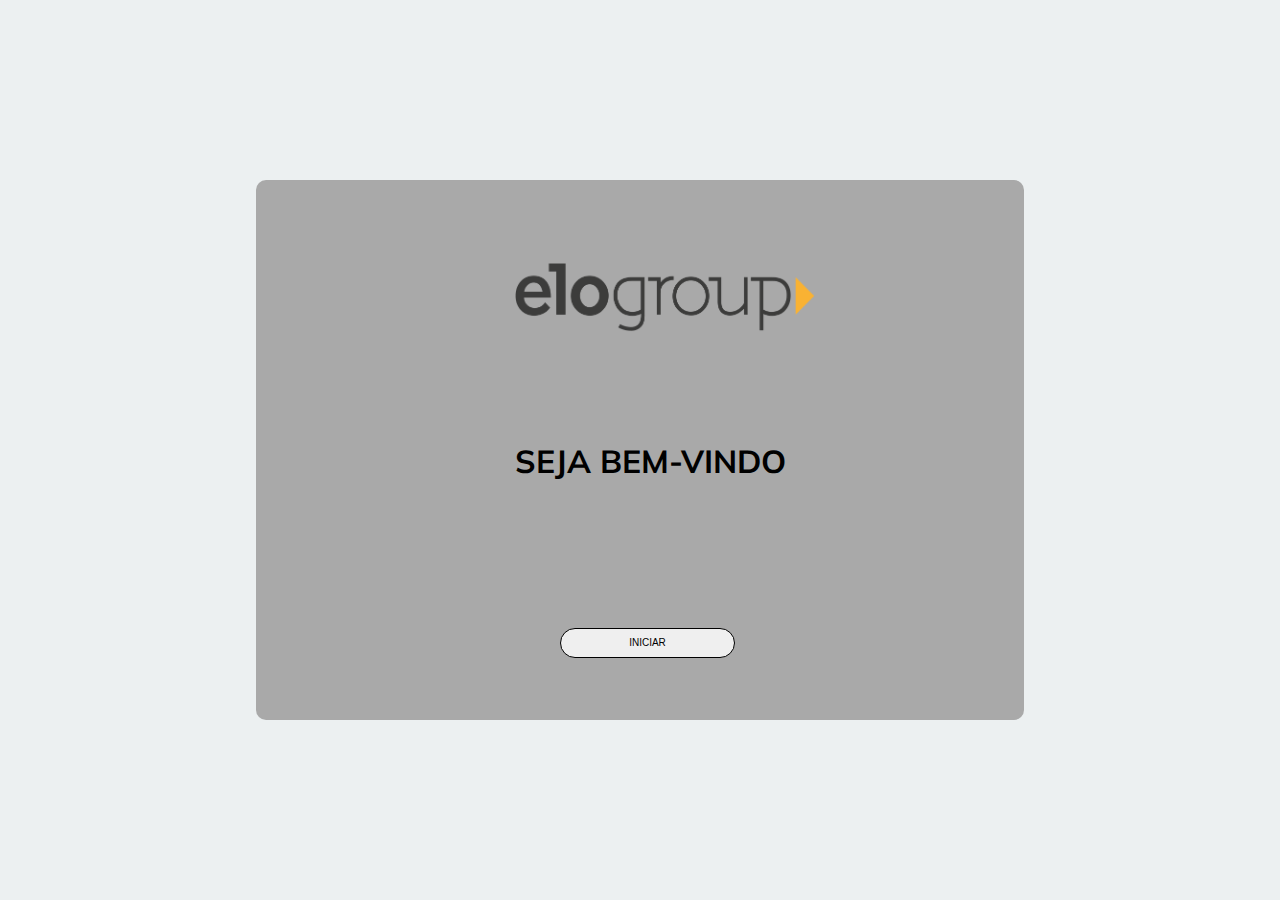
<file: index.html>
<!DOCTYPE html>
<html>
<head>
	<link rel="stylesheet" type="text/css" href="main.css">
	<title>Formulário </title>
	<meta charset="utf-8">
</head>
<body>
	<div class="container">
		<div class="menu">
			<a href="https://elogroup.com.br/"><img src="EloGroup.png"></a>
			<h1>Seja bem-vindo</h1>
			<a href="file:///C:/Users/Dinopc/Desktop/programacao/HTML/elogroup-t/form.html"><button>Iniciar</button></a>
		</div>
	</div>
</body>
</html>
</file>
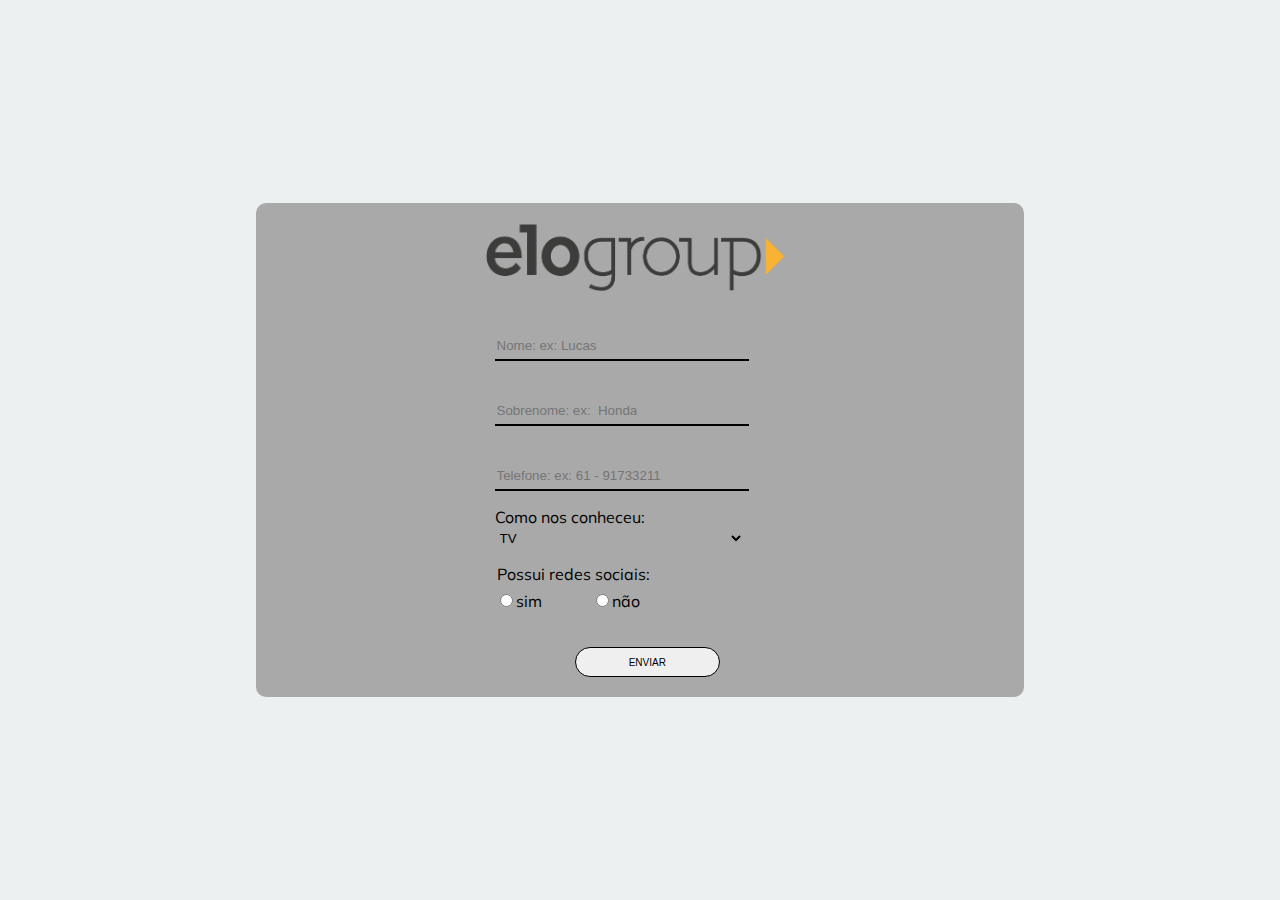
<file: form.html>
<!DOCTYPE html>
<html>
<head>
	<title>Formulário</title>
	<meta charset="utf-8">
	<link rel="stylesheet" type="text/css" href="main.css">
	<script src="https://ajax.googleapis.com/ajax/libs/jquery/3.4.1/jquery.min.js"></script>
</head>
<body>
	<div class="container">
		<div class="form">
			<a href="https://elogroup.com.br/"><img src="EloGroup.png"></a>
			<form method="POST">

				<p><label><br><input type="text" size="30" id="iName" placeholder="Nome: ex: Lucas "></label></p><p id="NameError">*Campo NOME obrigatorio</p>
				
				<p><label><br><input type="text" size="30" id="iSName" placeholder="Sobrenome: ex:  Honda"></label></p><p id="SNameError">*Campo SOBRENOME obrigatorio</p>
				
				<p><label><br><input type="text" size="30" id="iTel" placeholder="Telefone: ex: 61 - 91733211"></label></p><p id="TelError">*Insira um Telefone valido</p>
				
				<p id = "cConheceu"><label>Como nos conheceu:<br>
					<select id = "iConheceu">
						<option>TV</option>
						<option>Internet</option>
						<option>Outros</option>
					</select>
				</label>
				</p>
				
				<p id = radio>
				<label class="radio">
					<legend>Possui redes sociais: </legend>
					<input type="radio" name="rSocial" id="sim" onclick="quais();"><label for="sim">sim</label>
					<input type="radio" name="rSocial" id="nao" onclick="quais();"><label for="nao">não</label>
				</label></p>
				
				<div class="socialName" id="sName">
					<p><label>Quais:<br>
						<label class="check"><input type="checkbox" name="rSocial2" id="facebook" value="Facebook">Facebook</label>
						<label class="check"><input type="checkbox" name="rSocial2" id="linkedin" value="LinkedIn">LinkedIn</label>
						<label class="check"><input type="checkbox" name="rSocial2" id="instagram" value="Instagram">Instagram</label>
					</select>
					</label>
					</p>
				</div>
			</form>
			
			<button id="btnSend" onclick="json();">Enviar</button>
			<br>
		</div>
	</div>
	<script src="scipts.js" ></script>
	<script src="https://ajax.googleapis.com/ajax/libs/jquery/3.4.1/jquery.min.js"></script>
</body>
</html>
</file>
<file: main.css>
@import url('https://fonts.googleapis.com/css?family=Muli:400,900&display=swap');
body{
	padding: 0px;
	margin: 0px;
	font-family: 'Muli', sans-serif;
}

.container{
	display: flex;
	justify-content: center;
	align-items: center;
	background-color: #ecf0f1;
	height: 100vh;
}

.menu{
	color: black;
	border-radius: 10px;
	display: grid;
	width: 60%;
	height: 60%;
	background-color: #A9A9A9;
	justify-content: center;
	align-items: center;
}

.menu h1{
	margin-top: -20px;
	padding-left: 50px;
	text-transform: uppercase;
}
.menu p{
	margin-top: -50px;
}
.menu img{
	margin-left: 50px;
	margin-top: 20px;
	max-width:300px;
    max-height:150px;
    width: auto;
    height: auto;
}
.menu button{
	border-radius: 35px;
	text-transform: uppercase;
	color: black;
	font-size: 10px;
	cursor: pointer;
	border: 1px solid black;
	height: 30px;
	width: 50%;
	margin-left: 95px;

}
.menu button:hover{
	color: white;
	background-color: #f9b233;
	border: 1px solid black;
}

.form button{
	border-radius: 35px;
	text-transform: uppercase;
	color: black;
	font-size: 10px;
	cursor: pointer;
	border: 1px solid black;
	height: 30px;
	width: 50%;
	margin-left: 80px;
	margin-top: 20px;

}
.form button:hover{
	color: white;
	background-color: #f9b233;
	border: 1px solid black;
}

.form{
	color: black;
	border-radius: 10px;
	display: grid;
	width: 60%;
	background-color: #A9A9A9;
	justify-content: center;
	align-items: center;
	animation-name: fade;
	animation-duration: 2s;
	overflow: hidden;
}
.form select{
	border-radius: 3px;
	width: 250px;
	border: 1px solid #A9A9A9;;
	background-color: #A9A9A9;
}
.infoPessoal{
	display: flex;
}
#iName, #iSName,#iTel{
	width: 250px;
	height: 25px;
	background-color: transparent;
	border-top: 0px solid black;
	border-left: 0px solid black;
	border-right: 0px solid black;
	border-bottom: 2px solid black;
	outline: none;

}
/*
::-webkit-input-placeholder {
   color: black;
}
*/
.form img{
	margin-left: -9px;
	margin-top: 20px;
	max-width:300px;
    max-height:150px;
    width: auto;
    height: auto;
}
.radio #nao{
	margin-left: 50px;
	margin-top: 10px;
}

.check #instagram{
	margin-top: 10px;
}

.socialName{
	display: none;

}
#NameError, #SNameError, #TelError{
	color: #ff0000;
	font-size: 10px;
	display: none;
}
#NameError, #SNameError{
	margin-bottom: -20px;
	margin-top: -10px;
}
#TelError{
	margin-top: -10px;
}

form #img, #iName, #iTel,#iSName ,#iConheceu, #sim, #nao, #cConheceu, #radio, #btnSend{
	animation-name:	moove;
	animation-duration: 2s;
}

@keyframes fade{
	from{
		opacity: 0;
		transform: scale(0.9);
	}
	to{
		opacity: 1;
		transform: scale(1);
	}
}

@keyframes moove{
	0%{
		opacity: 0;
		transform: translateX(-450%);
	}
	75%{
		transform: translateX(10%);
	}
	100%{
		opacity: 1;
		transform: translateX(0%);
	}
}
</file>
